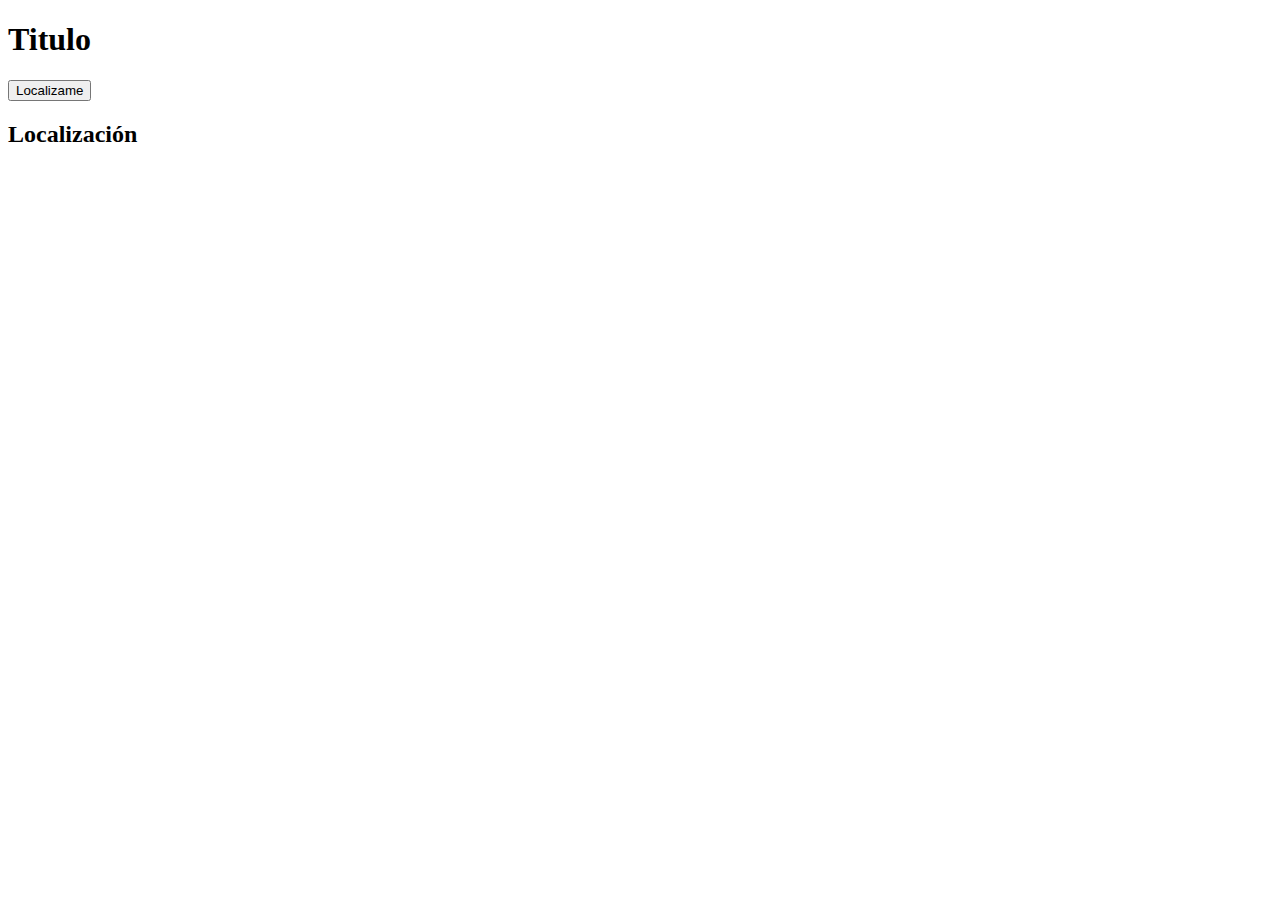
<file: Pedro/indext.html>
<!DOCTYPE html>
<html lang="en">
  <head>
    <meta charset="UTF-8" />
    <meta http-equiv="X-UA-Compatible" content="IE=edge" />
    <meta name="viewport" content="width=device-width, initial-scale=1.0" />
    <link rel="stylesheet" href="" />
    <title>Document</title>
  </head>
  <body>
    <h1>Titulo</h1>
    <button id="myBtn">Localizame</button>
    <h2>Localización</h2>
    <div class="location"></div>
    <div class="hours-container"></div>
    <script src="main.js" type="module"></script>
  </body>
</html>
</file>
